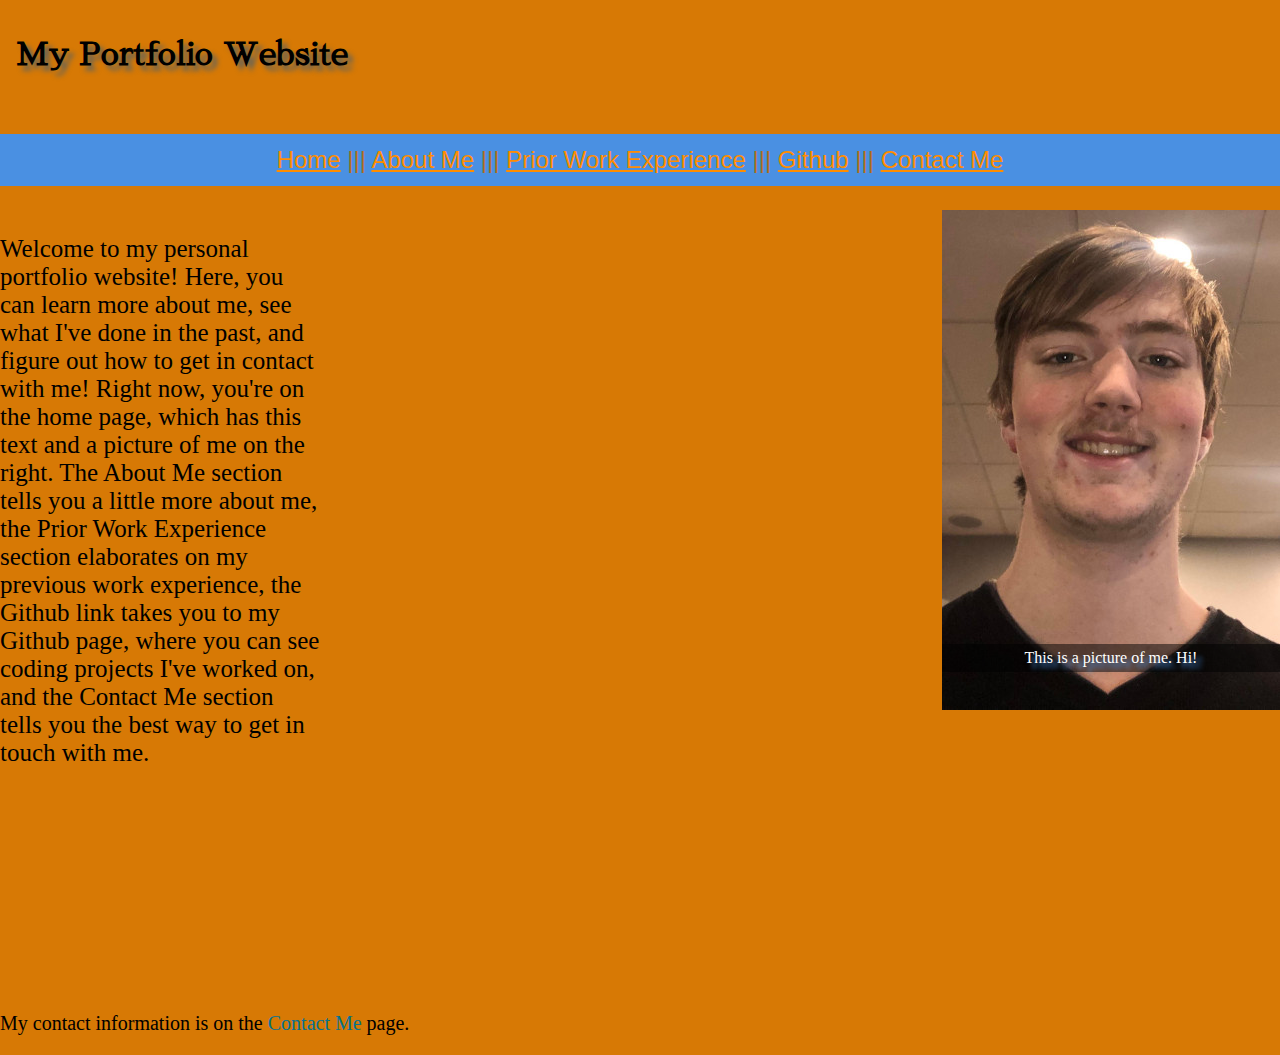
<file: index.html>
<!DOCTYPE html>
<html lang="en">
<!--
Student Name: Jacob Allison
File Name: index.html
Current Date: 04/27/2022
-->

<head>
<title>Portfolio Template</title>
<meta charset="utf-8">
<meta name="viewport" content="width=device-width, initial-scale=1.0">
<link rel="stylesheet" href="css/styles.css">
<link rel="preconnect" href="https://fonts.googleapis.com">
<link rel="preconnect" href="https://fonts.gstatic.com" crossorigin>
<link href="https://fonts.googleapis.com/css2?family=Sawarabi+Mincho&display=swap" rel="stylesheet">
<script src="scripts/script.js"></script>
</head>

<body>


<header>
	<h1>My Portfolio Website</h1>
</header>

<!--Mobile Navigation Element-->
<nav class="mobile-nav">
	<div id="menu-links">
		<a href="index.html">Home</a>
		<a href="about.html">About Me</a>
		<a href="work.html">Prior Work Experience</a>
		<a href="https://github.com/JacobAllison215?tab=repositories">Github</a>
		<a href="contact.html">Contact Me</a>
	</div>
	<a class="menu-icon" onclick="hamburger()">
		<div id="menu-icon">&#9776;</div>
	</a>
</nav>

<!--Desktop Navigation Element-->
<nav class="desktop-nav">
	<p class="pipes"><a href="index.html">Home</a> ||| <a href="about.html">About Me</a> ||| <a href="work.html">Prior Work Experience</a> ||| <a href="https://github.com/JacobAllison215?tab=repositories">Github</a> ||| <a href="contact.html">Contact Me</a></p>
</nav>


<main id="mainIndex">
	<p>Welcome to my personal portfolio website! Here, you can learn more about me, see what I've done in the past, and figure out how to get in contact with me! Right now, you're on the home page, which has this text and a picture of me on the right. The About Me section tells you a little more about me, the Prior Work Experience section elaborates on my previous work experience, the Github link takes you to my Github page, where you can see coding projects I've worked on, and the Contact Me section tells you the best way to get in touch with me.</p>
	
	<figure>
		<img src="images/photo_of_me.jpg" alt="a picture of me">
		<figcaption>This is a picture of me. Hi!</figcaption>
	</figure>
	
</main>

<footer>
	<p>My contact information is on the <a href="contact.html">Contact Me</a> page.</p>
</footer>

</body>

</html>
</file>
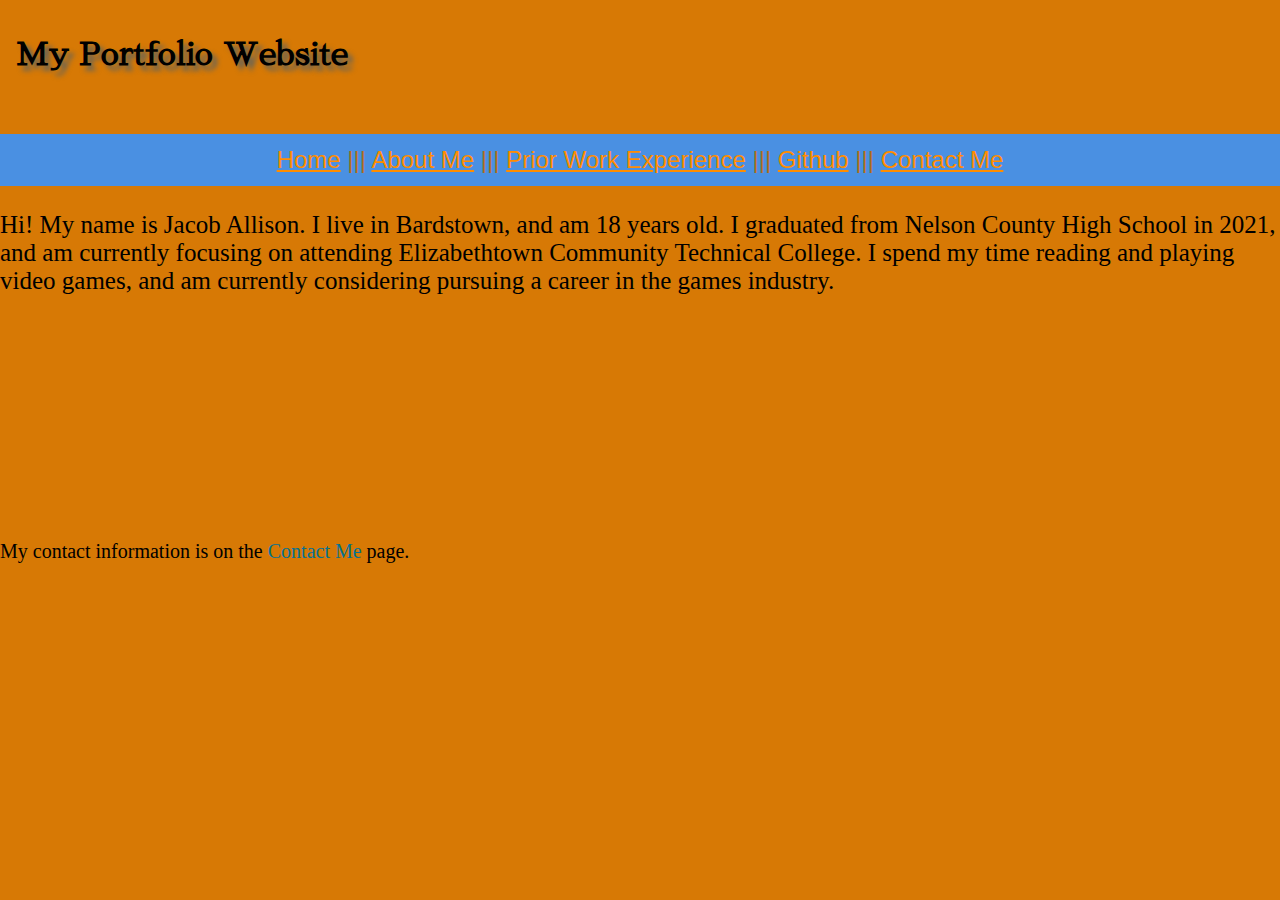
<file: about.html>
<!DOCTYPE html>
<html lang="en">
<!--
Student Name: Jacob Allison
File Name: about.html
Current Date: 04/27/2022
-->
<head>
<title>Portfolio Template</title>
<meta charset="utf-8">
<meta name="viewport" content="width=device-width, initial-scale=1.0">
<link rel="stylesheet" href="css/styles.css">
<link rel="preconnect" href="https://fonts.googleapis.com">
<link rel="preconnect" href="https://fonts.gstatic.com" crossorigin>
<link href="https://fonts.googleapis.com/css2?family=Sawarabi+Mincho&display=swap" rel="stylesheet">
<script src="scripts/script.js"></script>
</head>

<body>

<header>
	<h1>My Portfolio Website</h1>
</header>

<!--Mobile Navigation Element-->
<nav class="mobile-nav">
	<div id="menu-links">
		<a href="index.html">Home</a>
		<a href="about.html">About Me</a>
		<a href="work.html">Prior Work Experience</a>
		<a href="https://github.com/JacobAllison215?tab=repositories">Github</a>
		<a href="contact.html">Contact Me</a>
	</div>
	<a class="menu-icon" onclick="hamburger()">
		<div id="menu-icon">&#9776;</div>
	</a>
</nav>

<!--Desktop Navigation Element-->
<nav class="desktop-nav">
	<p class="pipes"><a href="index.html">Home</a> ||| <a href="about.html">About Me</a> ||| <a href="work.html">Prior Work Experience</a> ||| <a href="https://github.com/JacobAllison215?tab=repositories">Github</a> ||| <a href="contact.html">Contact Me</a></p>
</nav>

<main>
	<p>Hi! My name is Jacob Allison. I live in Bardstown, and am 18 years old. I graduated from Nelson County High School in 2021, and am currently focusing on attending Elizabethtown Community Technical College. I spend my time reading and playing video games, and am currently considering pursuing a career in the games industry.</p>
</main>

<footer>
	<p>My contact information is on the <a href="contact.html">Contact Me</a> page.</p>
</footer>

</body>

</html>
</file>
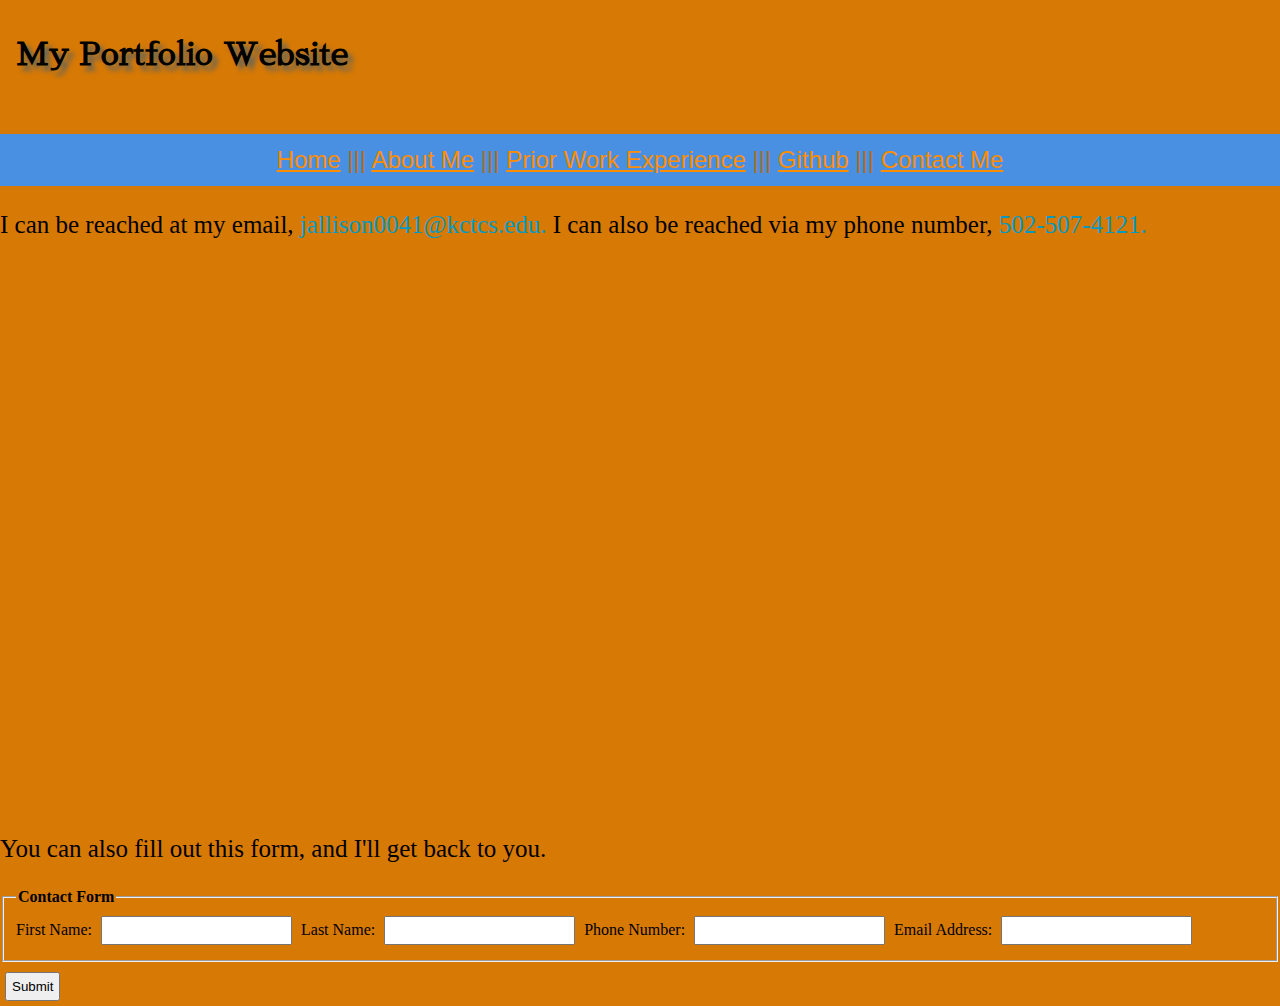
<file: contact.html>
<!DOCTYPE html>
<html lang="en">
<!--
Student Name: Jacob Allison
File Name: contact.html
Current Date: 04/27/2022
-->
<head>
<title>Portfolio Template</title>
<meta charset="utf-8">
<meta name="viewport" content="width=device-width, initial-scale=1.0">
<link rel="stylesheet" href="css/styles.css">
<link rel="preconnect" href="https://fonts.googleapis.com">
<link rel="preconnect" href="https://fonts.gstatic.com" crossorigin>
<link href="https://fonts.googleapis.com/css2?family=Sawarabi+Mincho&display=swap" rel="stylesheet">
<script src="scripts/script.js"></script>
</head>

<body>

<header>
	<h1>My Portfolio Website</h1>
</header>

<!--Mobile Navigation Element-->
<nav class="mobile-nav">
	<div id="menu-links">
		<a href="index.html">Home</a>
		<a href="about.html">About Me</a>
		<a href="work.html">Prior Work Experience</a>
		<a href="https://github.com/JacobAllison215?tab=repositories">Github</a>
		<a href="contact.html">Contact Me</a>
	</div>
	<a class="menu-icon" onclick="hamburger()">
		<div id="menu-icon">&#9776;</div>
	</a>
</nav>

<!--Desktop Navigation Element-->
<nav class="desktop-nav">
	<p class="pipes"><a href="index.html">Home</a> ||| <a href="about.html">About Me</a> ||| <a href="work.html">Prior Work Experience</a> ||| <a href="https://github.com/JacobAllison215?tab=repositories">Github</a> ||| <a href="contact.html">Contact Me</a></p>
</nav>

<main>
	<p>I can be reached at my email, <a href="mailto:jallison0041@kctcs.edu" class="contact">jallison0041@kctcs.edu.</a> I can also be reached via my phone number, <a href="tel:+15025074121" class="contact">502-507-4121.</a></p>
	<iframe src="https://www.google.com/maps/embed?pb=!1m18!1m12!1m3!1d3157.163936597297!2d-85.88196468475591!3d37.69234882467052!2m3!1f0!2f0!3f0!3m2!1i1024!2i768!4f13.1!3m3!1m2!1s0x8868e91d3c6cdafd%3A0x375864ae8908392f!2sElizabethtown%20Community%20and%20Technical%20College!5e0!3m2!1sen!2sus!4v1643846429816!5m2!1sen!2sus" width="600" height="450" style="border:0;" allowfullscreen loading="lazy" class="map"></iframe>
  
	<p>You can also fill out this form, and I'll get back to you.</p>
	<form>
		<fieldset>
			<legend>Contact Form</legend>
			<label for="fName">First Name:</label>
			<input type="text" id="fName" name="fName" required>
			<label for="lName">Last Name:</label>
			<input type="text" id="lName" name="lName" required>
			<label for="phone">Phone Number:</label>
			<input type="tel" id="phone" name="phone" required>
			<label for="email">Email Address:</label>
			<input type="email" id="email" name="email" required>
		</fieldset>
		<input type="submit" value="Submit" id="submit">
	</form>
	
</main>

</body>

</html>
</file>
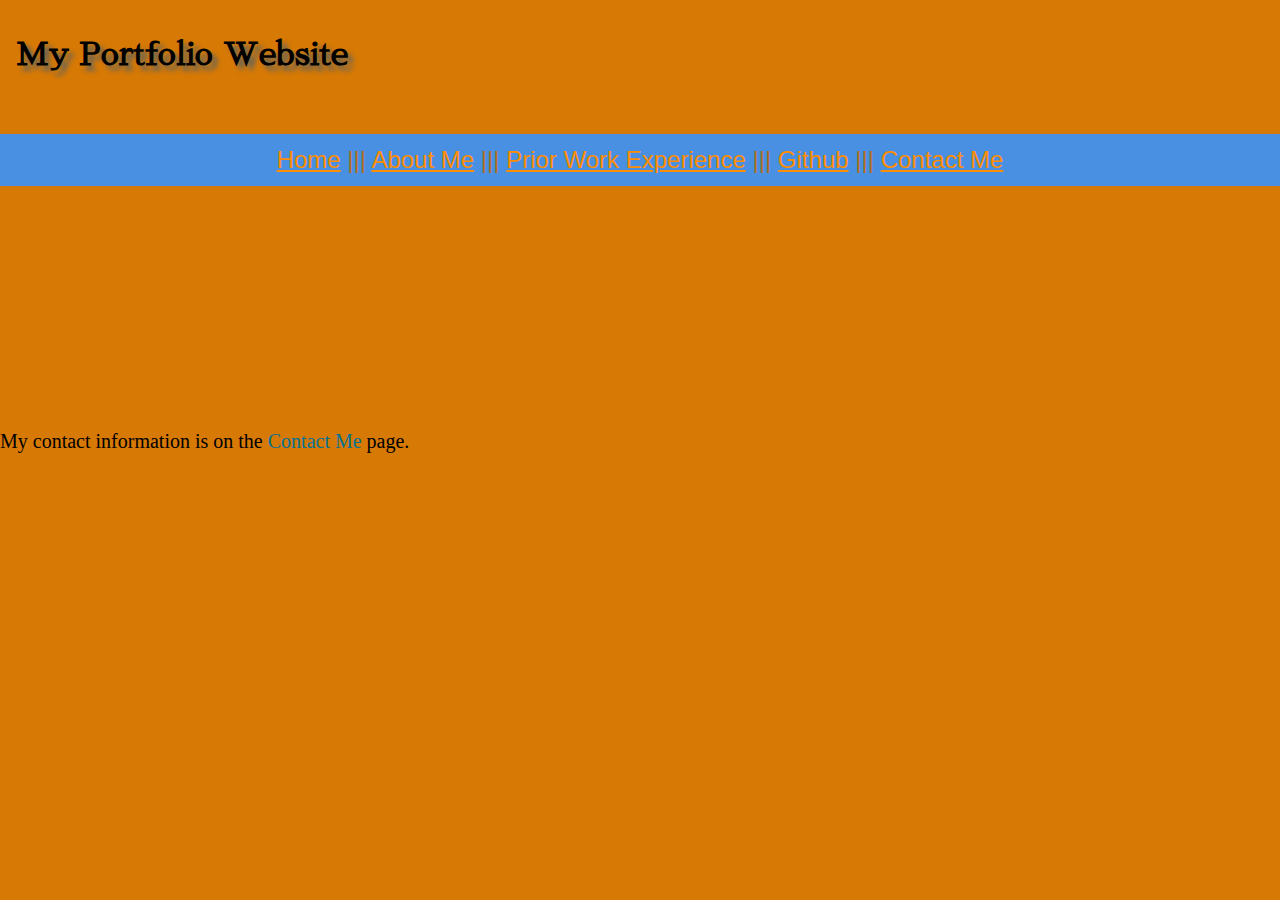
<file: template.html>
<!DOCTYPE html>
<html lang="en">
<!--
Student Name: Jacob Allison
File Name: template.html
Current Date: 04/27/2022
-->
<head>
<title>Portfolio Template</title>
<meta charset="utf-8">
<meta name="viewport" content="width=device-width, initial-scale=1.0">
<link rel="stylesheet" href="css/styles.css">
<link rel="preconnect" href="https://fonts.googleapis.com">
<link rel="preconnect" href="https://fonts.gstatic.com" crossorigin>
<link href="https://fonts.googleapis.com/css2?family=Sawarabi+Mincho&display=swap" rel="stylesheet">
<script src="scripts/script.js"></script>
</head>

<body>

<header>
	<h1>My Portfolio Website</h1>
</header>

<!--Mobile Navigation Element-->
<nav class="mobile-nav">
	<div id="menu-links">
		<a href="index.html">Home</a>
		<a href="about.html">About Me</a>
		<a href="work.html">Prior Work Experience</a>
		<a href="https://github.com/JacobAllison215?tab=repositories">Github</a>
		<a href="contact.html">Contact Me</a>
	</div>
	<a class="menu-icon" onclick="hamburger()">
		<div id="menu-icon">&#9776;</div>
	</a>
</nav>

<!--Desktop Navigation Element-->
<nav class="desktop-nav">
	<p class="pipes"><a href="index.html">Home</a> ||| <a href="about.html">About Me</a> ||| <a href="work.html">Prior Work Experience</a> ||| <a href="https://github.com/JacobAllison215?tab=repositories">Github</a> ||| <a href="contact.html">Contact Me</a></p>
</nav>

<main>
  <!-- This is where the main content of the webpage goes -->
</main>

<footer>
	<p>My contact information is on the <a href="contact.html">Contact Me</a> page.</p>
</footer>

</body>

</html>
</file>
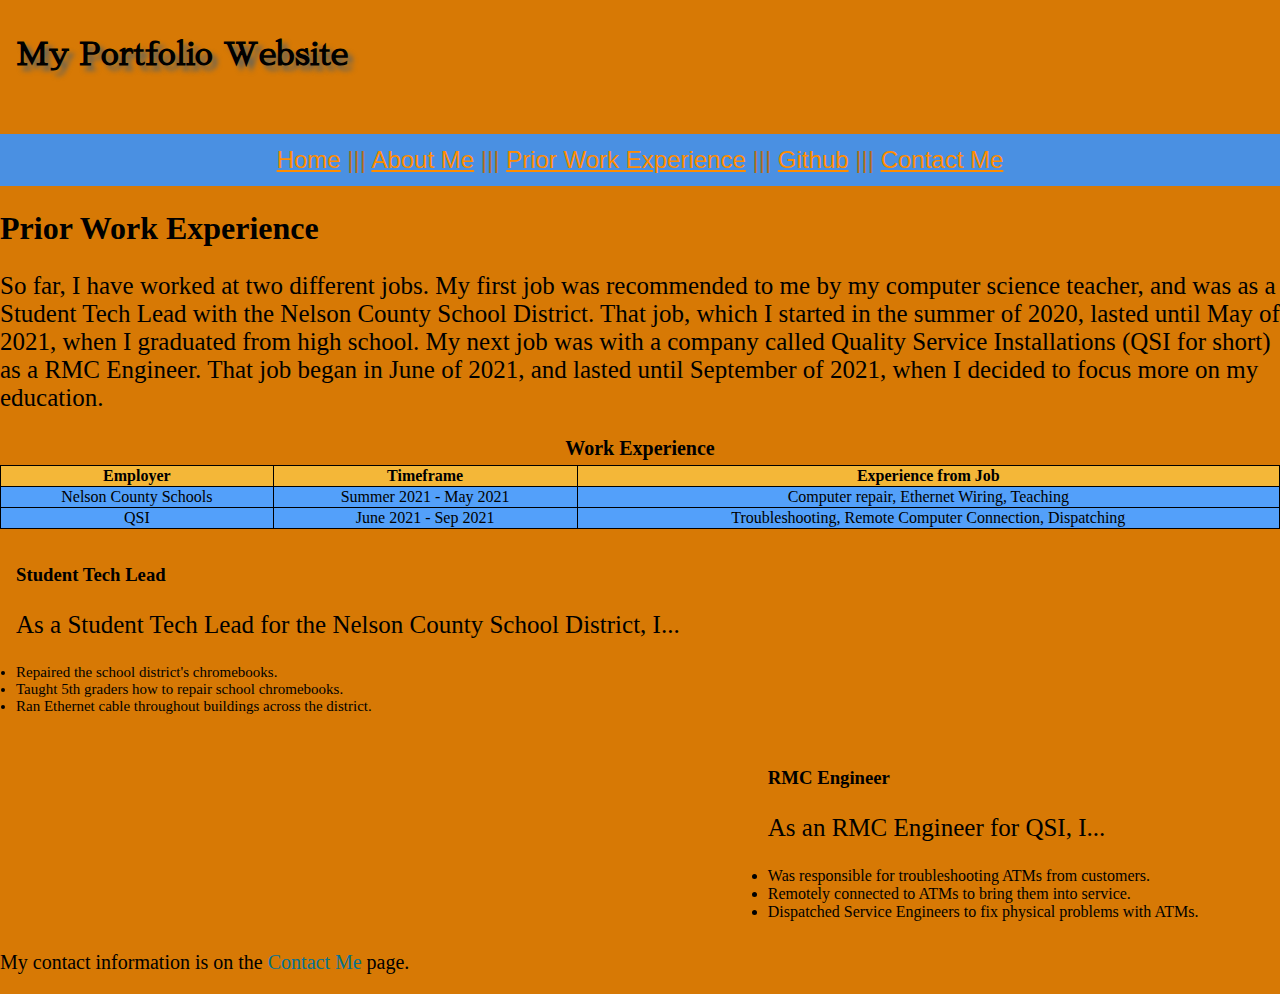
<file: work.html>
<!DOCTYPE html>
<html lang="en">
<!--
Student Name: Jacob Allison
File Name: work.html
Current Date: 04/27/2022
-->
<head>
	<title>Portfolio Template</title>
	<meta charset="utf-8">
	<meta name="viewport" content="width=device-width, initial-scale=1.0">
	<link rel="stylesheet" href="css/styles.css">
	<link rel="preconnect" href="https://fonts.googleapis.com">
	<link rel="preconnect" href="https://fonts.gstatic.com" crossorigin>
	<link href="https://fonts.googleapis.com/css2?family=Sawarabi+Mincho&display=swap" rel="stylesheet">
	<script src="scripts/script.js"></script>
</head>

<body>

<header>
	<h1>My Portfolio Website</h1>
</header>

<!--Mobile Navigation Element-->
<nav class="mobile-nav">
	<div id="menu-links">
		<a href="index.html">Home</a>
		<a href="about.html">About Me</a>
		<a href="work.html">Prior Work Experience</a>
		<a href="https://github.com/JacobAllison215?tab=repositories">Github</a>
		<a href="contact.html">Contact Me</a>
	</div>
	<a class="menu-icon" onclick="hamburger()">
		<div id="menu-icon">&#9776;</div>
	</a>
</nav>

<!--Desktop Navigation Element-->
<nav class="desktop-nav">
	<p class="pipes"><a href="index.html">Home</a> ||| <a href="about.html">About Me</a> ||| <a href="work.html">Prior Work Experience</a> ||| <a href="https://github.com/JacobAllison215?tab=repositories">Github</a> ||| <a href="contact.html">Contact Me</a></p>
</nav>

<main>
	<h1>Prior Work Experience</h1>
	<p>So far, I have worked at two different jobs. My first job was recommended to me by my computer science teacher, and was as a Student Tech Lead with the Nelson County School District. That job, which I started in the summer of 2020, lasted until May of 2021, when I graduated from high school. My next job was with a company called Quality Service Installations (QSI for short) as a RMC Engineer. That job began in June of 2021, and lasted until September of 2021, when I decided to focus more on my education.</p>
	<table>
		<caption>Work Experience</caption>
		<tr>
			<th>Employer</th>
			<th>Timeframe</th>
			<th>Experience from Job</th>
		</tr>
		<tr>
			<td>Nelson County Schools</td>
			<td>Summer 2021 - May 2021</td>
			<td>Computer repair, Ethernet Wiring, Teaching</td>
		</tr>
		<tr>
			<td>QSI</td>
			<td>June 2021 - Sep 2021</td>
			<td>Troubleshooting, Remote Computer Connection, Dispatching</td>
		</tr>
	</table>
	<div class="grid">
	<article id="techlead">
		<h3>Student Tech Lead</h3>
		<p>As a Student Tech Lead for the Nelson County School District, I...</p>
		<ul>
			<li>Repaired the school district's chromebooks.</li>
			<li>Taught 5th graders how to repair school chromebooks.</li>
			<li>Ran Ethernet cable throughout buildings across the district.</li>
		</ul>
	</article>
	<article id="engineer">
		<h3>RMC Engineer</h3>
		<p>As an RMC Engineer for QSI, I...</p>
		<ul>
			<li>Was responsible for troubleshooting ATMs from customers.</li>
			<li>Remotely connected to ATMs to bring them into service.</li>
			<li>Dispatched Service Engineers to fix physical problems with ATMs.</li>
		</ul>
	</article>
	</div>
	
</main>

<footer>
	<p>My contact information is on the <a href="contact.html">Contact Me</a> page.</p>
</footer>

</body>

</html>
</file>
<file: css/styles.css>
/* 
	Student Name: Jacob Allison
	Date: 04/27/2022
	File Name: styles.css
*/

/* CSS Reset */
body, header, nav, main, footer, img, ul, article, figure, figcaption {
	margin: 0;
	padding: 0;
	border: 0;
}

/* Setting header styling */
header {
	padding: 1em;
	font-family: "Sawarabi Mincho", Arial;
	text-shadow: 5px 5px 5px rgba(100, 100, 90);
}

/* Setting background color for website */
body {
	background-color: #D77905;
}

/* Main content styling */
main p{
	font-size: 25px;
}

.map {
	display: block;
	max-width: 75%;
	padding: 3em;
}

.contact {
	color: #049AC3;
	text-decoration: none;
}

.contact:hover {
	color: #036985;
}

/* Footer Styling */
footer a:hover {
		color: #00B7EB;
}
	
footer a {
	color: #067290;
}

footer {
	clear: left;
}

footer a{
	text-decoration: none;
}


/* Media Styling for Mobile */
@media screen and (min-width: 320px) and (max-width: 480px) {
	
	/* Mobile navigation content */
	nav {
	font-family: Arial, sans-serif;
	margin-bottom: 1%;
	clear: right;
	border-radius: 2em;
	padding: 5px;
	background-color: #4A90E2;
	}
	
	header {
		padding-bottom: 10%;
	}

	nav ul {
	list-style-type: none;
	text-align: center;
	background-color: #4A90E2;
	}

	nav li {
	font-size: 1.75em;
	padding: 0.5em 1em; 
	text-decoration: none;
	}
	
	.desktop-nav, #menu-links {
		display: none;
	}
	
	/* Hamburger Menu */
	.mobile-nav a {
		color: #FF8D00;
		font-family: 'Francois One', sans-serif;
		text-align: center;
		font-size: 2em;
		text-decoration: none;
		padding: 3%;
		display: block;
	}
	
	.mobile-nav a.menu-icon {
		display: block;
		position: absolute;
		right: 180px;
		top: 90px;
		color: #4A90E2;
	}
	
	a.menu-icon {
		transform: rotate(0deg);
	}
	
	
	/* Main Content */
	#techlead, #engineer {
		float: left;
		padding: 1em;
	}
	
	figure {
		padding-left: 2em;
	}
	
	figcaption {
		text-align: center;
		padding: 10px;
		max-width: 83%;
		background: rgba(0, 0, 0, 0.5);
		position: relative;
		bottom: 70px;
		color: #fff;
	}
	
	.grid {
		display: grid;
		grid-template-columns: auto auto;
	}
	
	table {
		border: 1px solid #000;
		border-collapse: collapse;
		margin: 0 auto;
		width: 100%;
	}
	
	th, td {
		border: 1px solid #000;
		border-collapse: collapse;
		margin: 0 auto;
		text-align: center;
	}
	
	th {
		background-color: #f4b738;
	}
	
	td {
		background-color: #53a0fa;
	}
	
	caption {
		font-weight: bold;
		font-size: 1.25em;
		padding-bottom: 5px;
	}
	
	form {
		width: 50%;
	}
	
	#submit {
		margin-top: 10px;
	}
}

/* Media Styling for Tablet & Desktop */
@media screen and (min-width: 769px) {
	
	/* Navigation styling for Tablet & Desktop */
	.mobile-nav {
		display: none;
	}
	
	nav {
		font-family: Arial, sans-serif;
		background-color: #4A90E2;
		margin-bottom: 1%;
		clear: right;
	}
	
	nav p {
		font-size: 1.5em;
		padding: 0.5em 1em; 
		text-align: center;
	}
	.pipes {
		color: #B06D1A;
	}
	
	nav a {
		color: #FF8D00;
	}
	
	#mainIndex p {
		float: left;
		max-width: 25%;
		font-size: 25px;
	}
	
	/* Main Content Styling */
	#techlead {
		float: left;
		padding: 1em;
	}
	
	#techlead li {
		font-size: 15px;
	}

	#engineer {
		float: right;
		margin: 1em 5em;
		padding: 0.1em; 
	}
	
	figure {
		float: right;
		max-width: 75%;
	}
	
	figcaption {
		text-align: center;
		padding: 10px;
		background: rgba(0, 0, 0, 0.5);
		position: relative;
		bottom: 70px;
		color: #fff;
		padding: 5px;
		text-shadow: 5px 5px 5px #4A90E2;
	}
	
	table {
		border: 1px solid #000;
		border-collapse: collapse;
		margin: 0 auto;
		width: 100%;
	}
	
	th, td {
		border: 1px solid #000;
		border-collapse: collapse;
		margin: 0 auto;
		text-align: center;
	}
	
	caption {
		font-weight: bold;
		font-size: 1.25em;
		padding-bottom: 5px;
	}
	th {
		background-color: #f4b738;
	}
	
	td {
		background-color: #53a0fa;
	}
	
	legend {
		font-weight: bold;
	}
	
	input {
		margin: 5px;
		padding: 5px;
	}
	
	#submit {
		margin-top: 10px;
	}
	
	/* Footer Content Styling */
	footer {
		padding-top: 10em;
		display: block;
		font-size: 20px;
	}
}
</file>
